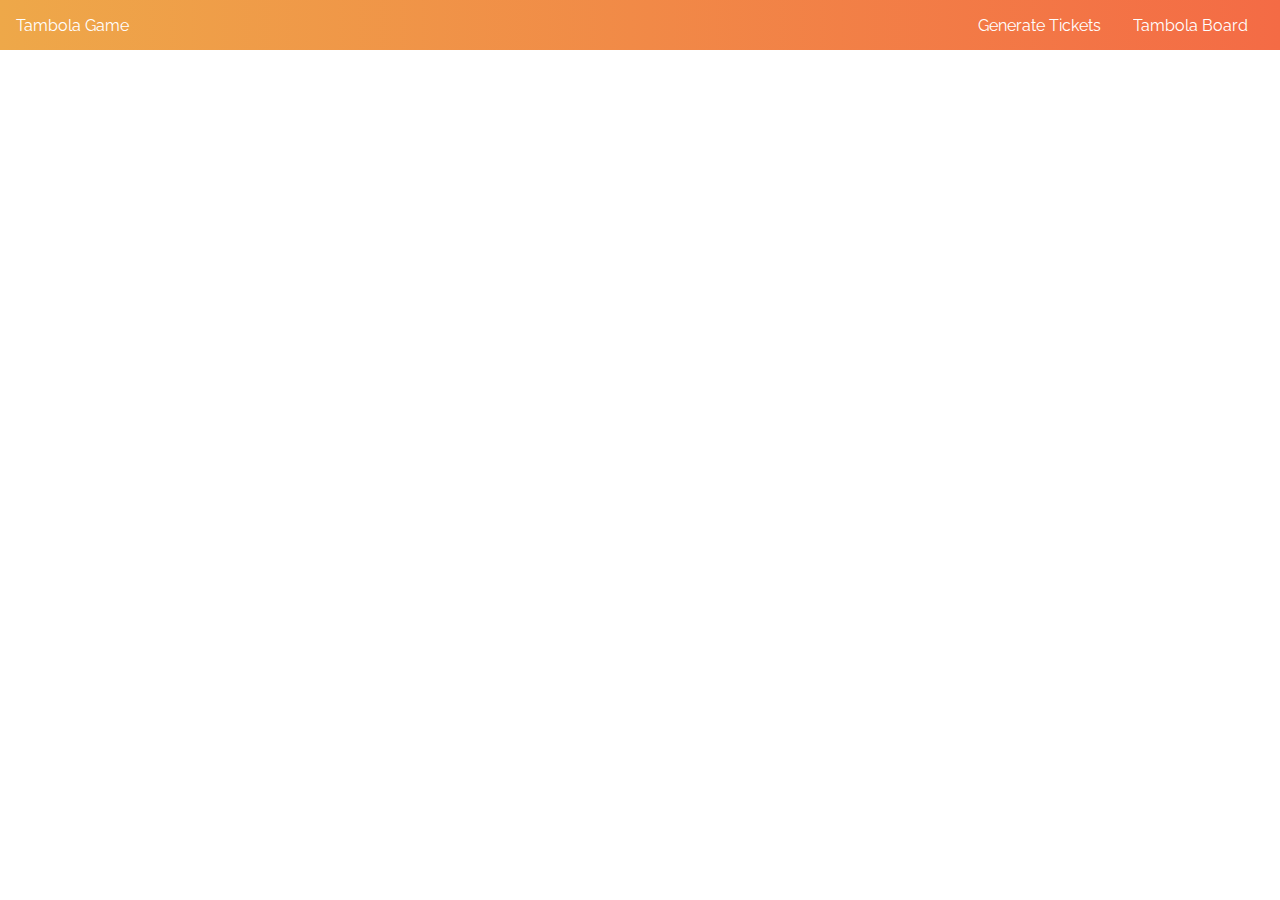
<file: tambola/index.html>
<!DOCTYPE html>
<html lang="en">
<head>
    <meta charset="UTF-8">
    <meta http-equiv="X-UA-Compatible" content="IE=edge">
    <meta name="viewport" content="width=device-width, initial-scale=1.0">
    <link rel="stylesheet" href="index.css">
    <title>Document</title>
</head>
<body>
    <section class="top-nav">
        <div>
           Tambola Game
        </div>
        <input id="menu-toggle" type="checkbox" />
        <label class='menu-button-container' for="menu-toggle">
        <div class='menu-button'></div>
      </label>
        <ul class="menu">
          <li>Generate Tickets</li>
          <li><a href="tambola.html">Tambola Board</a></li>
        </ul>
      </section>
</body>
</html>
</file>
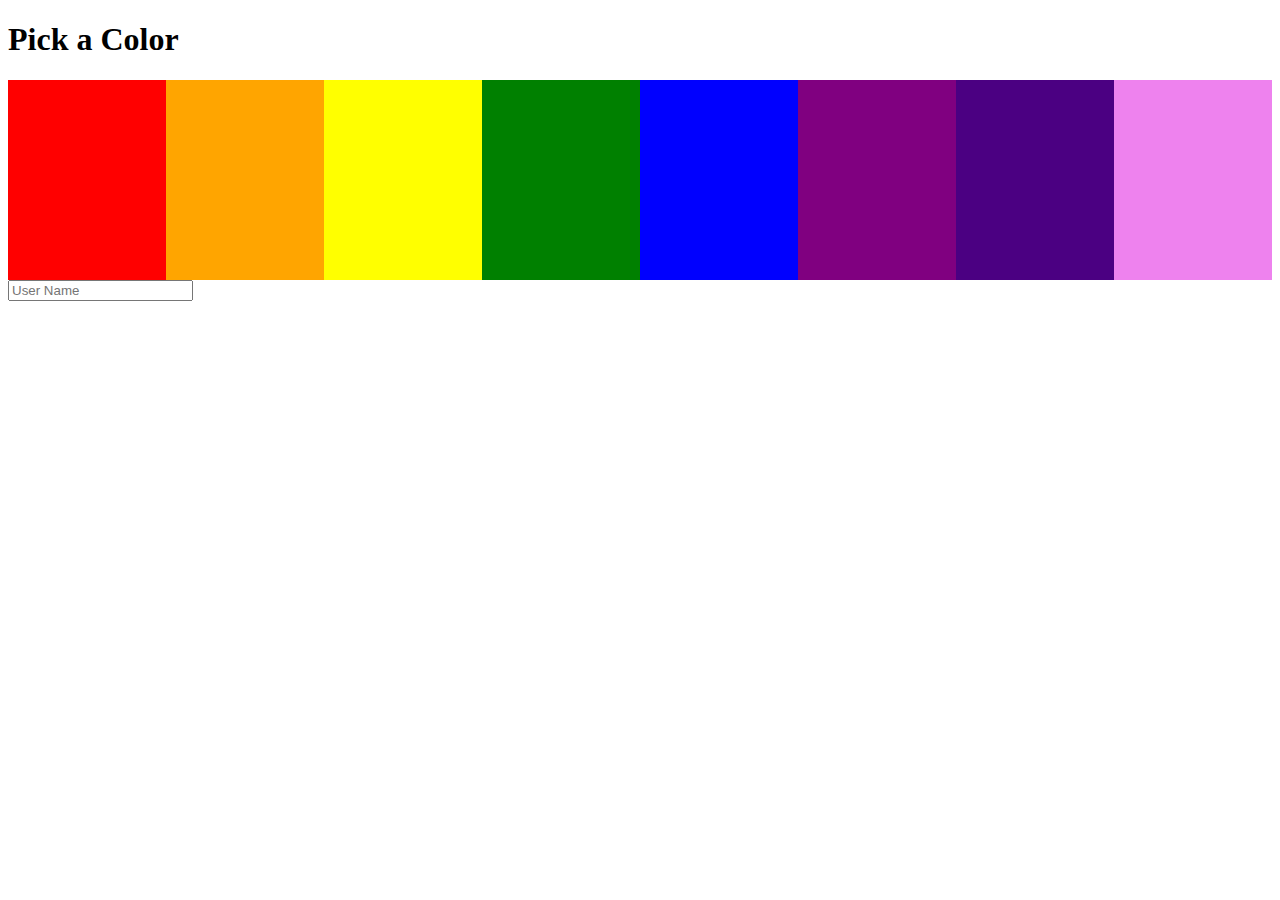
<file: .vscode/events/index.html>
<!DOCTYPE html>
<html lang="en">
  <head>
    <meta charset="UTF-8" />
    <meta name="viewport" content="width=device-width, initial-scale=1.0" />
    <meta http-equiv="X-UA-Compatible" content="ie=edge" />
    <title>HTML 5 Boilerplate</title>
    <link rel="stylesheet" href="app.css" />
  </head>
  <body>
    <h1>Pick a Color</h1>
    <section id="boxes"></section>
    <input id="username" placeholder="User Name" type="text"></input>
    <script src="app.js"></script>

  </body>
</html>
</file>
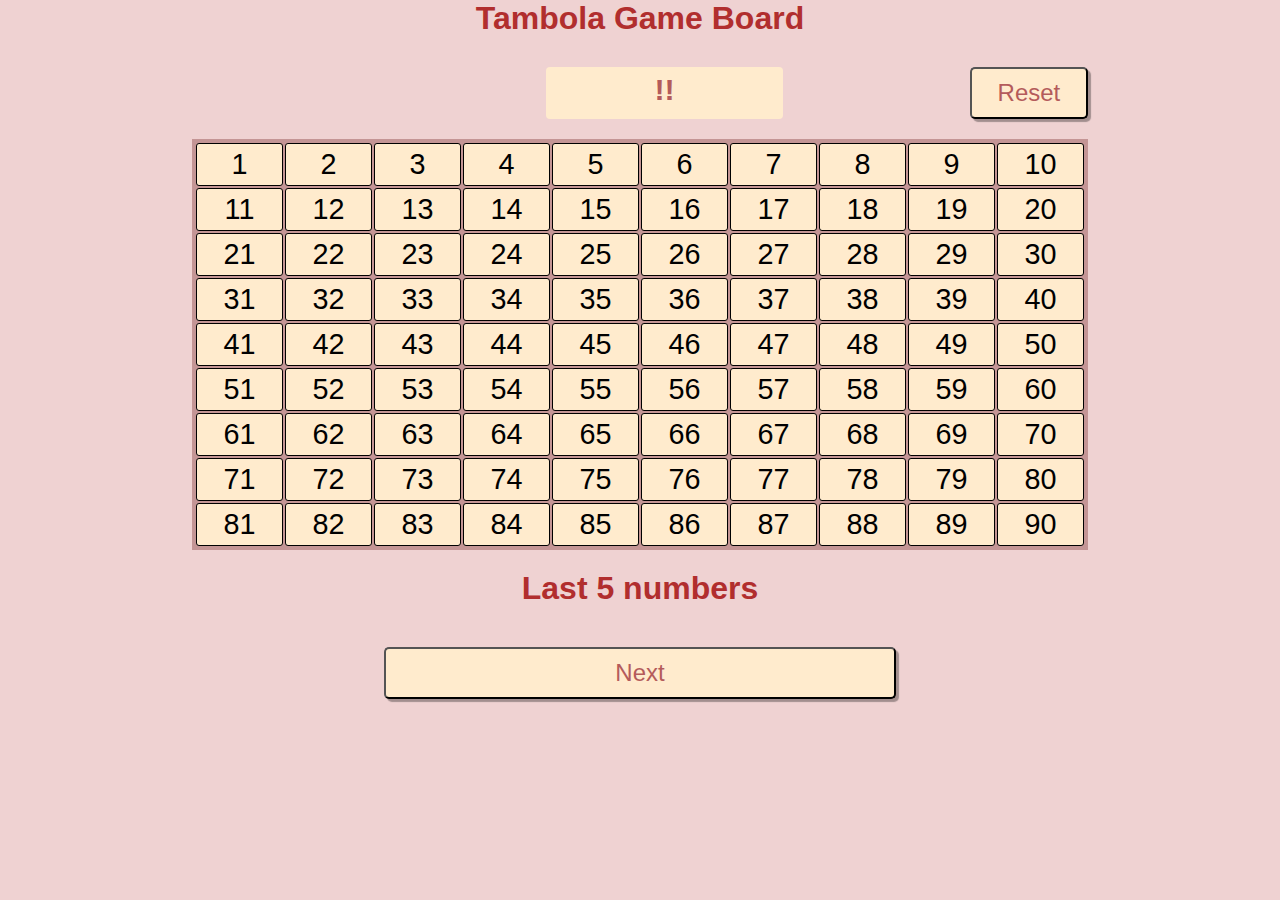
<file: tambola/tambola.html>
<!DOCTYPE html>
<html lang="en">

<head>
    <meta charset="UTF-8">
    <meta http-equiv="X-UA-Compatible" content="IE=edge">
    <meta name="viewport" content="width=device-width, initial-scale=1.0">
    <link rel="stylesheet" href="tambola.css">
    </link>
    <title>Document</title>
</head>

<body>
    <div class="container">
        <h1>Tambola Game Board</h1>
        <div class="actions">
            <div class="next-number">!!</div>
            <button value="Reset" type="submit" id="reset"
                class="reset action-button">Reset</button>
        </div>
        <div class="number-board">
        </div>
        <h1>Last 5 numbers</h1>
        <div class="called-out">
            <div class="last-5"></div>
        </div>
        <div class="next-button">
            <button value="Next" type="submit" id="next"
                class="' action-button">Next</button>
        </div>
        <script src="tambola.js"></script>
    </div>
</body>

</html>
</file>
<file: tambola/index.css>
@import url(https://fonts.googleapis.com/css?family=Raleway);
/* h2 {
  vertical-align: center;
  text-align: center;
} */

html, body {
  margin: 0;
  height: 100%;
}

* {
  font-family: "Raleway";
  box-sizing: border-box;
}

.top-nav {
  display: flex;
  flex-direction: row;
  align-items: center;
  justify-content: space-between;
  background-color: #00BAF0;
  background: linear-gradient(to left, #f46b45, #eea849);
  /* W3C, IE 10+/ Edge, Firefox 16+, Chrome 26+, Opera 12+, Safari 7+ */
  color: #FFF;
  height: 50px;
  padding: 1em;
}

.menu {
  display: flex;
  flex-direction: row;
  list-style-type: none;
  margin: 0;
  padding: 0;
}

.menu > li {
  margin: 0 1rem;
  overflow: hidden;
}

.menu-button-container {
  display: none;
  height: 100%;
  width: 30px;
  cursor: pointer;
  flex-direction: column;
  justify-content: center;
  align-items: center;
}

#menu-toggle {
  display: none;
}

.menu-button,
.menu-button::before,
.menu-button::after {
  display: block;
  background-color: #fff;
  position: absolute;
  height: 4px;
  width: 30px;
  transition: transform 400ms cubic-bezier(0.23, 1, 0.32, 1);
  border-radius: 2px;
}

.menu-button::before {
  content: '';
  margin-top: -8px;
}

.menu-button::after {
  content: '';
  margin-top: 8px;
}

#menu-toggle:checked + .menu-button-container .menu-button::before {
  margin-top: 0px;
  transform: rotate(405deg);
}

#menu-toggle:checked + .menu-button-container .menu-button {
  background: rgba(255, 255, 255, 0);
}

#menu-toggle:checked + .menu-button-container .menu-button::after {
  margin-top: 0px;
  transform: rotate(-405deg);
}

@media (max-width: 700px) {
  .menu-button-container {
    display: flex;
  }
  .menu {
    position: absolute;
    top: 0;
    margin-top: 50px;
    left: 0;
    flex-direction: column;
    width: 100%;
    justify-content: right;
    align-items: center;
    align-items: flex-end;
  }
  #menu-toggle ~ .menu li {
    height: 0;
    margin: 0;
    padding: 0;
    border: 0;
    transition: height 400ms cubic-bezier(0.23, 1, 0.32, 1);
  }
  #menu-toggle:checked ~ .menu li {
    border: 1px solid #333;
    height: 2.5em;
    padding: 0.5em;
    transition: height 400ms cubic-bezier(0.23, 1, 0.32, 1);
  }
  .menu > li {
    display: flex;
    justify-content: center;
    margin: 0;
    padding: 0.5em 0;
    width: 70%;
    color: white;
    background-color: #222;
  }
  .menu > li:not(:last-child) {
    border-bottom: 1px solid #444;
  }
}

a {
    color: white;
    text-decoration: none;
}
</file>
<file: .vscode/events/app.css>
button {
  position: absolute;
  top: 10px;
  left: 10px;
  height: 300px;
  width: 300px;
}

.box {
  width: 200px;
  height: 200px;
}

#boxes {
  display: flex;
}
</file>
<file: tambola/tambola.css>
* {
  box-sizing: border-box;
  font-family: "Segoe UI", Tahoma, Geneva, Verdana, sans-serif;
  margin: 0px;
  padding: 0px;
}

body {
  background-color: #efd2d2;
}

.number-board {
  display: grid;
  width: 70%;
  grid-template-columns: repeat(10, 1fr);
  grid-template-rows: repeat(9, 1fr);
  grid-column-gap: 2px;
  grid-row-gap: 2px;
  background-color: #c49595;
  padding: 4px 4px;
  margin: auto;
  margin-bottom: 20px;
  position: relative;
}

.number {
  border: 1px solid black;
  width: 100%;
  height: 100%;
  background-color: #ffebcd;
  border-radius: 3px;
  font-size: 180%;
  padding: 4px 4px;
  display: flex;
  justify-content: center;
  align-content: center;
}

h1 {
  color: rgb(177, 46, 46);
  text-align: center;
  margin-bottom: 30px;
}

.actions {
  display: grid;
  grid-template-columns: 2fr 1fr;
  width: 70%;
  grid-column-gap: 10px;
  margin: auto;
  margin-bottom: 20px;
  position: relative;
}

.actions .reset {
  width: 40%;
  justify-self: end;
}

.next-number {
  width: 40%;
  text-align: center;
  font-size: 190%;
  padding: 5px;
  font-family: "Segoe UI", Tahoma, Geneva, Verdana, sans-serif;
  font-weight: bolder;
  color: #b45b5b;
  background-color: #ffebcd;
  box-sizing: border-box;
  border-radius: 4px;
  justify-self: end;
}

.called-out {
  display: flex;
  flex-wrap: wrap;
  width: 100%;
  margin: auto;
  font-size: 100%;
  font-weight: bold;
  font-family: "Segoe UI", Tahoma, Geneva, Verdana, sans-serif;
  justify-content: flex-start;
  align-items: flex-start;
}

.called-number {
  width: 100%;
  text-align: center;
  margin: auto;
}

.last-5 {
  display: grid;
  grid-template-columns: repeat(5, 1fr);
  display: grid;
  width: 40%;
  place-items: center;
  margin: auto;
  grid-column-gap: 10px;
  margin-bottom: 10px;
}

.action-button {
  font-size: 150%;
  position: relative;
  padding: 10px;
  box-sizing: border-box;
  background-color: #ffebcd;
  color: #b45b5b;
  cursor: pointer;
  box-shadow: 3px 3px 1px rgba(0, 0, 0, 0.32);
  border-radius: 5px;
  width: 100%;
  transition: 0.2s;
}

.action-button:hover {
  font-size: 150%;
  padding: 10px;
  box-sizing: border-box;
  background-color: #d9c7ae;
  color: #b45b5b;
  cursor: pointer;
  /* box-shadow: 1px 1px 1px rgba(0, 0, 0, 0.32); */
  border-radius: 5px;
  /* transform: translateX(1px) translateY(1px); */
  /* width: 100%; */
}

.action-button:active {
  font-size: 150%;
  padding: 10px;
  box-sizing: border-box;
  background-color: #d9c7ae;
  color: #b45b5b;
  cursor: pointer;
  box-shadow: 1px 1px 1px rgba(0, 0, 0, 0.32);
  border-radius: 5px;
  transform: translateX(1px) translateY(1px);
  /* width: 100%; */
  margin-top: 2px;
  margin-left: 2px;
}

.next-button {
  display: flex;
  align-content: center;
  align-items: center;
  margin: auto;
  width: 40%;
}
@media screen and (max-width: 780px) {
  .number-board {
    width: 90%;
  }
  .actions {
    width: 90%;
  }
  .number {
    font-size: 100%;
  }
  .actions {
    display: grid;
    grid-template-columns: 1fr 1fr;
    width: 70%;
    grid-column-gap: 5  px;
    margin: auto;
    margin-bottom: 20px;
    position: relative;
  }

  .action-button {
    padding: 3px;
  }

  .actions .reset {
    justify-self: end;
    font-size: 80%;
    text-align: center;
  }

  .next-number {
    justify-self: center;
    font-size: 140%;
  }

  .next-button {
    width: 60%;
  }

  .last-5 {
    width: 60%;
  }
}
</file>
